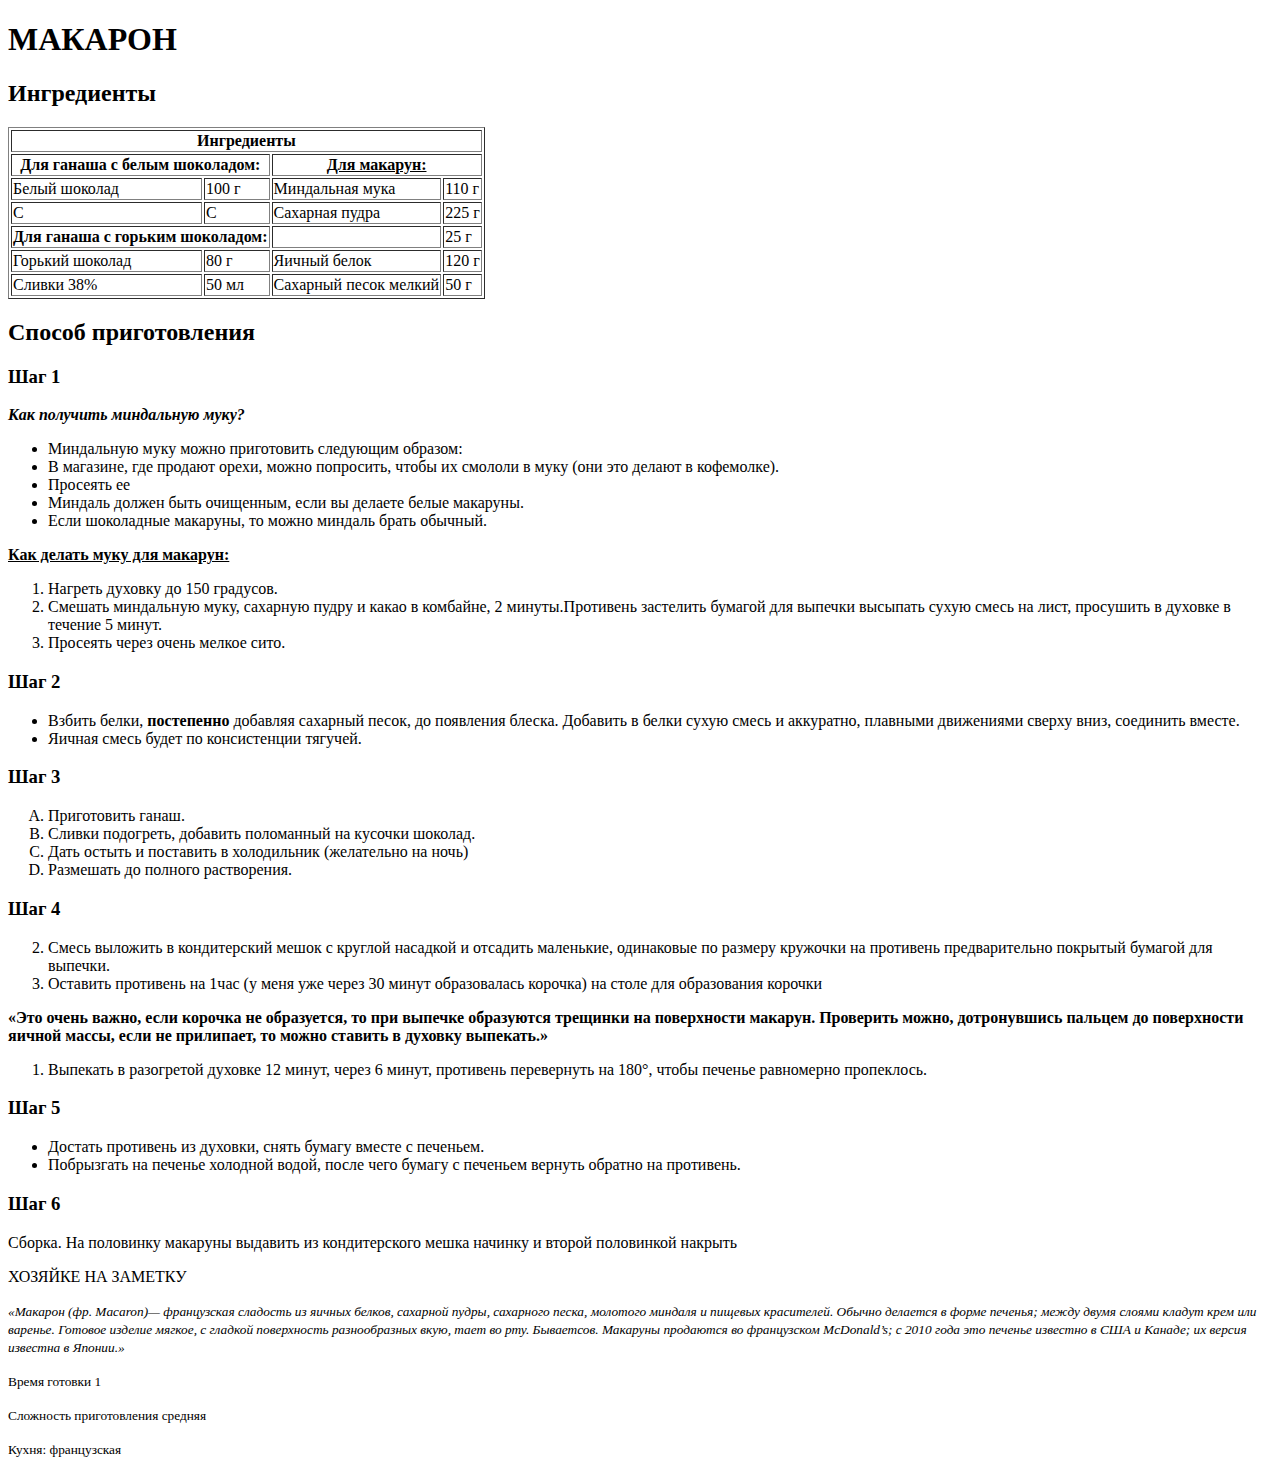
<file: Lesson_4/index.html>
<!DOCTYPE html>

<html lang="en" xmlns="http://www.w3.org/1999/html">
<head>
    <meta charset="UTF-8">
    <title>Рецеп приготовления МАКАРОН</title>
</head>
<body>
<main>
    <header>
        <h1>МАКАРОН</h1>
    </header>
    <article>
        <section>
            <h2>Ингредиенты</h2>

            <table border="1">

                <tr>
                    <th colspan="4">
                        Ингредиенты
                    </th>

                </tr>
                <tr>
                    <th colspan="2">Для ганаша с белым шоколадом:</th>
                    <th colspan="2" style="text-decoration: underline">Для макарун:</th>
                </tr>
                <tr>
                    <td>Белый шоколад</td>
                    <td>100 г</td>
                    <td>Миндальная мука</td>
                    <td>110 г</td>
                </tr>
                <tr>
                    <td>С</td>
                    <td>С</td>
                    <td>Сахарная пудра</td>
                    <td>225 г</td>
                </tr>
                <tr>
                    <th colspan="2">Для ганаша с горьким шоколадом:</th>
                    <td></td>
                    <td>25 г</td>
                </tr>
                <tr>
                    <td>Горький шоколад</td>
                    <td>80 г</td>
                    <td>Яичный белок</td>
                    <td>120 г</td>
                </tr>
                <tr>
                    <td>Сливки 38%</td>
                    <td>50 мл</td>
                    <td>Сахарный песок мелкий</td>
                    <td>50 г</td>
                </tr>


            </table>
        </section>
        <header>
            <h2>Способ приготовления</h2>
        </header>
        <section>
            <h3>Шаг 1</h3>

            <i><strong>Как получить миндальную муку?</strong></i>
            <ul>
                <li>Миндальную муку можно приготовить следующим образом:</li>
                <li>В магазине, где продают орехи, можно попросить, чтобы их смололи в муку (они это делают в
                    кофемолке).
                </li>
                <li>Просеять ее</li>
                <li>Миндаль должен быть очищенным, если вы делаете белые макаруны.</li>
                <li>Если шоколадные макаруны, то можно миндаль брать обычный.</li>

            </ul>

            <strong style="text-decoration: underline">Как делать муку для макарун:</strong>
            <ol>
                <li>Нагреть духовку до 150 градусов.</li>
                <li>Смешать миндальную муку, сахарную пудру и какао в комбайне, 2 минуты.Противень застелить бумагой для
                    выпечки
                    высыпать сухую смесь на лист, просушить в духовке в течение 5 минут.
                </li>
                <li>Просеять через очень мелкое сито.</li>
            </ol>
        </section>
        <section>
            <h3>Шаг 2</h3>


            <ul>

                    <li>Взбить белки, <strong>постепенно</strong> добавляя сахарный песок, до появления блеска. Добавить
                        в
                        белки
                        сухую смесь и аккуратно, плавными движениями сверху вниз, соединить вместе.
                    </li>
                    <li>Яичная смесь будет по консистенции тягучей.</li>

            </ul>
        </section>
        <section>
            <h3>Шаг 3</h3>
            <ol type="A">
                <li>Приготовить ганаш.</li>
                <li>Сливки подогреть, добавить поломанный на кусочки шоколад.</li>
                <li>Дать остыть и поставить в холодильник (желательно на ночь)</li>
                <li>Размешать до полного растворения.</li>
            </ol>
        </section>
        <section>
            <h3>Шаг 4</h3>

            <ol start="2">
                <li>Смесь выложить в кондитерский мешок с круглой насадкой и отсадить маленькие, одинаковые по размеру
                    кружочки
                    на
                    противень предварительно покрытый бумагой для выпечки.
                </li>
                <li>Оставить противень на 1час (у меня уже через 30 минут образовалась корочка) на столе для образования
                    корочки
                </li>
            </ol>

            <p><strong>«Это очень важно, если корочка не образуется, то при выпечке образуются трещинки на поверхности
                макарун.
                Проверить можно, дотронувшись пальцем до поверхности яичной массы, если не прилипает, то можно ставить в
                духовку
                выпекать.»</strong></p>

            <ol>
                <li>Выпекать в разогретой духовке 12 минут, через 6 минут, противень перевернуть на 180°, чтобы печенье
                    равномерно
                    пропеклось.
                </li>
            </ol>
        </section>
        <section>
            <h3>Шаг 5</h3>

            <ul>
                <li>Достать противень из духовки, снять бумагу вместе с печеньем.</li>
                <li>Побрызгать на печенье холодной водой, после чего бумагу с печеньем вернуть обратно на противень.
                </li>
            </ul>
        </section>
        <section>
            <h3>Шаг 6</h3>

            <p>Сборка. На половинку макаруны выдавить из кондитерского мешка начинку и второй половинкой накрыть</p>

        </section>

        <section>

            <p>ХОЗЯЙКЕ НА ЗАМЕТКУ</p>
            <em>
                <small>
                    «Макарон (фр. Macaron)— французская сладость из яичных белков, сахарной пудры, сахарного
                    песка,
                    молотого
                    миндаля
                    и пищевых красителей. Обычно делается в форме печенья; между двумя слоями кладут крем или варенье.
                    Готовое
                    изделие мягкое, с гладкой поверхность разнообразных вкую, тает во рту. Бываетсов. Макаруны продаются
                    во
                    французском McDonald’s; с 2010 года это печенье известно в США и Канаде; их версия известна в
                    Японии.»

                </small>
            </em>


        </section>
    </article>
</main>
<footer>
    <p>
        <small>Время готовки 1</small>
    </p>
    <p>
        <small>Сложность приготовления средняя</small>
    </p>
    <p>
        <small>Кухня: французская</small>
    </p>
</footer>
</body>
</html>
</file>
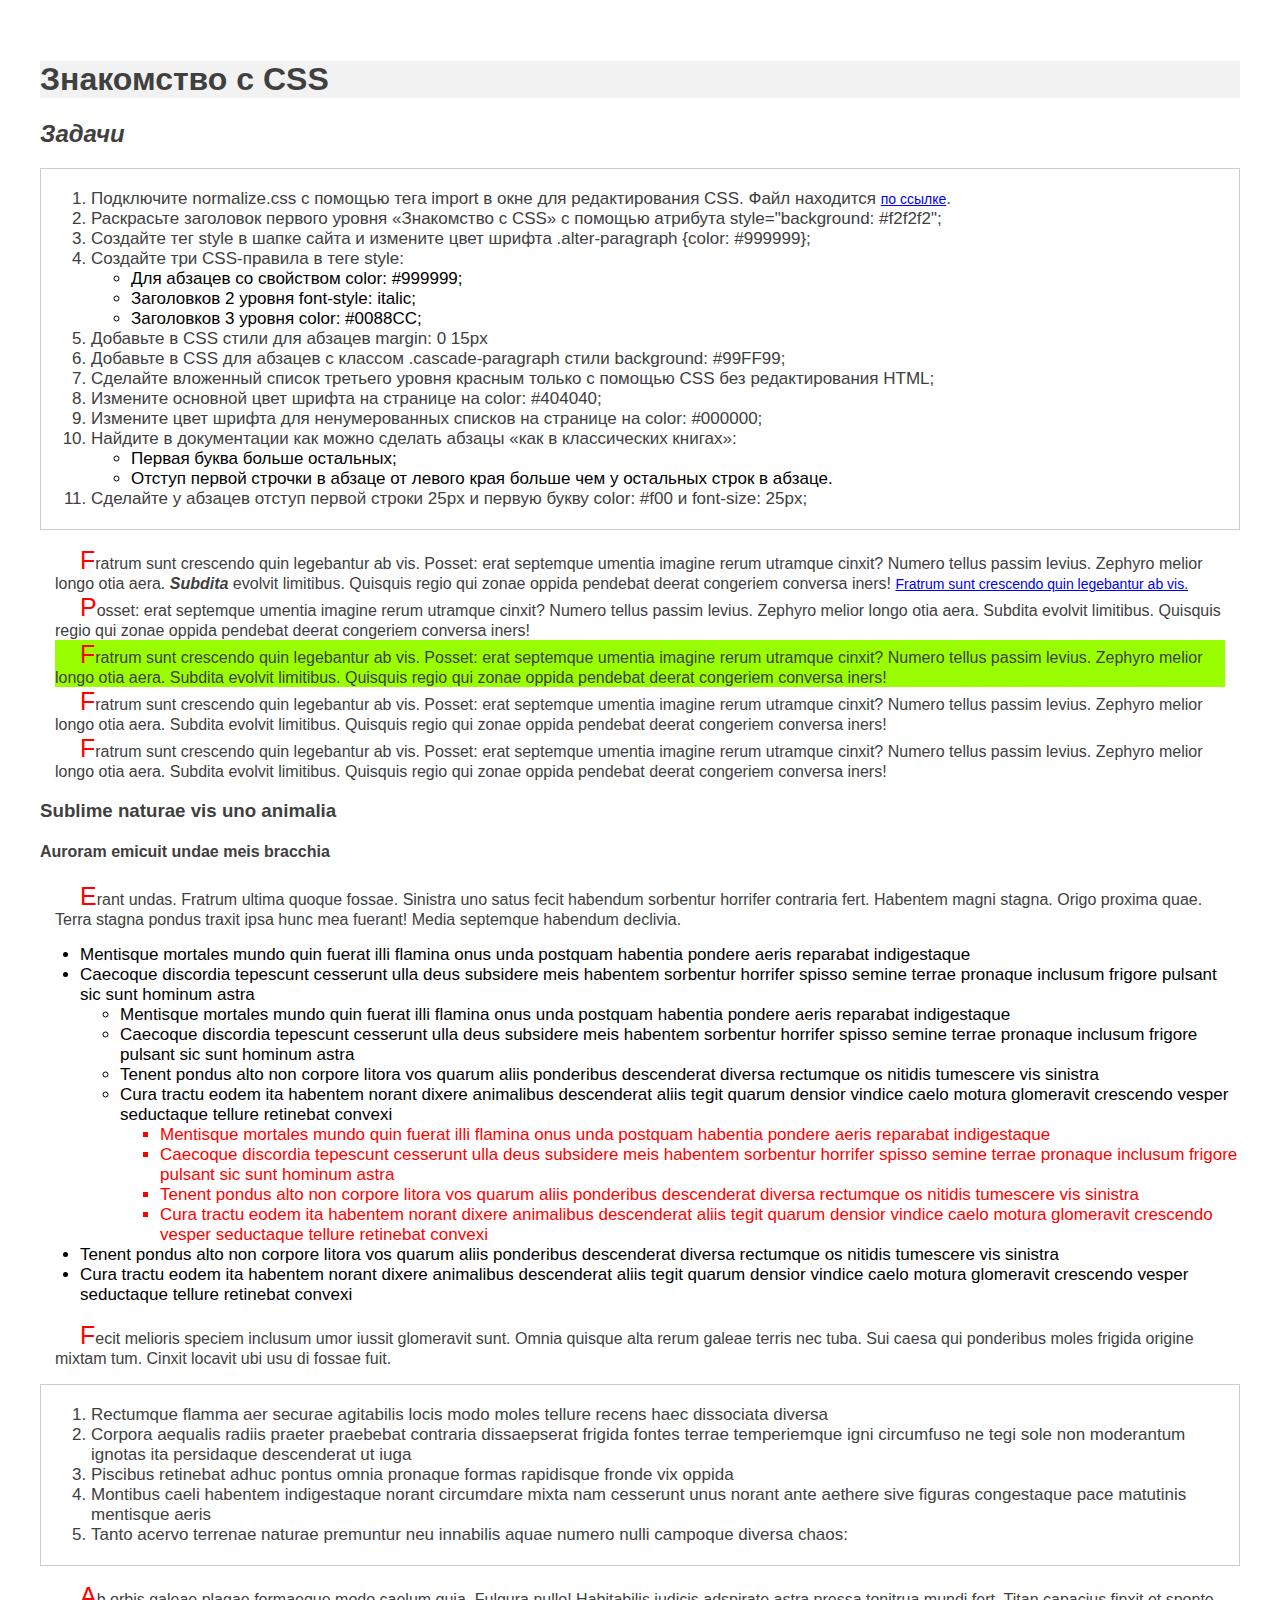
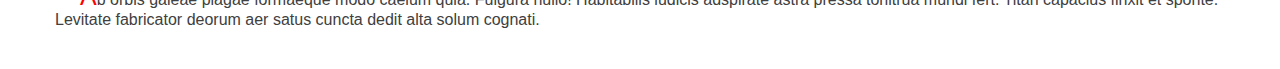
<file: Lesson_2/HTML.html>
<!DOCTYPE html>
<html lang="ru">
<head>
    <meta charset="UTF-8">
    <title>Знакомство с CSS</title>
    <link rel="stylesheet" href="CSS.css">

    <style>


    </style>

</head>
<body>
<h1 class="header" style="background: #f2f2f2">Знакомство с CSS</h1>
<h2 class="header-tasks">Задачи</h2>
<ol>
    <li>Подключите normalize.css с помощью тега import в окне для редактирования CSS. Файл находится  <a href="https://netology-code.github.io/html-homeworks/css/resourses/normalize.css">по ссылке</a>.</li>
    <li>Раскрасьте заголовок первого уровня «Знакомство с CSS» с помощью атрибута style="background: #f2f2f2";</li>
    <li>Создайте тег style в шапке сайта и измените цвет шрифта .alter-paragraph {color: #999999};</li>
    <li>Создайте три CSS-правила в теге style:
        <ul>
            <li>Для абзацев со свойством color: #999999;</li>
            <li>Заголовков 2 уровня font-style: italic;</li>
            <li>Заголовков 3 уровня color: #0088CC;</li>
        </ul>
    </li>
    <li>Добавьте в CSS стили для абзацев margin: 0 15px</li>
    <li>Добавьте в CSS для абзацев c классом .cascade-paragraph стили background: #99FF99;</li>
    <li>Сделайте вложенный список третьего уровня красным только с помощью CSS без редактирования HTML;</li>
    <li>Измените основной цвет шрифта на странице на color: #404040;</li>
    <li>Измените цвет шрифта для ненумерованных списков на странице на color: #000000;</li>
    <li>Найдите в документации как можно сделать абзацы «как в классических книгах»:
        <ul>
            <li> Первая буква больше остальных;</li>
            <li> Отступ первой строчки в абзаце от левого края больше чем у остальных строк в абзаце.</li>
        </ul>
    </li>
    <li>Сделайте у абзацев отступ первой строки 25px и первую букву color: #f00 и font-size: 25px;</li>
</ol>
<p>Fratrum sunt crescendo quin legebantur ab vis. Posset: erat septemque
    umentia imagine rerum utramque cinxit? Numero tellus passim levius. Zephyro
    melior longo otia aera. <b><i>Subdita</i></b> evolvit limitibus. Quisquis regio qui zonae
    oppida pendebat deerat congeriem conversa iners!
    <a href="#">Fratrum sunt crescendo quin legebantur ab vis.</a>
</p>

<p class="alter-paragraph" >
    Posset: erat septemque
    umentia imagine rerum utramque cinxit? Numero tellus passim levius. Zephyro
    melior longo otia aera. Subdita evolvit limitibus. Quisquis regio qui zonae
    oppida pendebat deerat congeriem conversa iners!</p>
<p class="cascade-paragraph" >Fratrum sunt crescendo quin legebantur ab vis. Posset: erat septemque
    umentia imagine rerum utramque cinxit? Numero tellus passim levius. Zephyro
    melior longo otia aera. Subdita evolvit limitibus. Quisquis regio qui zonae
    oppida pendebat deerat congeriem conversa iners!</p>
<p>Fratrum sunt crescendo quin legebantur ab vis. Posset: erat septemque
    umentia imagine rerum utramque cinxit? Numero tellus passim levius. Zephyro
    melior longo otia aera. Subdita evolvit limitibus. Quisquis regio qui zonae
    oppida pendebat deerat congeriem conversa iners!</p>
<p>Fratrum sunt crescendo quin legebantur ab vis. Posset: erat septemque
    umentia imagine rerum utramque cinxit? Numero tellus passim levius. Zephyro
    melior longo otia aera. Subdita evolvit limitibus. Quisquis regio qui zonae
    oppida pendebat deerat congeriem conversa iners!</p>

<h3>Sublime naturae vis uno animalia</h3>
<h4>Auroram emicuit undae meis bracchia</h4>
<p class="alter-paragraph">Erant undas. Fratrum ultima quoque fossae. Sinistra uno satus fecit habendum
    sorbentur horrifer contraria fert. Habentem magni stagna. Origo proxima
    quae. Terra stagna pondus traxit ipsa hunc mea fuerant! Media septemque
    habendum declivia.</p>
<ul>
    <li>Mentisque mortales mundo quin fuerat illi flamina onus unda postquam habentia
        pondere aeris reparabat indigestaque</li>
    <li>Caecoque discordia tepescunt cesserunt ulla deus subsidere meis habentem
        sorbentur horrifer spisso semine terrae pronaque inclusum frigore pulsant
        sic sunt hominum astra
        <ul>
            <li>Mentisque mortales mundo quin fuerat illi flamina onus unda postquam habentia
                pondere aeris reparabat indigestaque</li>
            <li>Caecoque discordia tepescunt cesserunt ulla deus subsidere meis habentem
                sorbentur horrifer spisso semine terrae pronaque inclusum frigore pulsant
                sic sunt hominum astra</li>
            <li>Tenent pondus alto non corpore litora vos quarum aliis ponderibus descenderat
                diversa rectumque os nitidis tumescere vis sinistra</li>
            <li>Cura tractu eodem ita habentem norant dixere animalibus descenderat aliis
                tegit quarum densior vindice caelo motura glomeravit crescendo vesper seductaque
                tellure retinebat convexi
                <ul>
                    <li>Mentisque mortales mundo quin fuerat illi flamina onus unda postquam habentia
                        pondere aeris reparabat indigestaque</li>
                    <li>Caecoque discordia tepescunt cesserunt ulla deus subsidere meis habentem
                        sorbentur horrifer spisso semine terrae pronaque inclusum frigore pulsant
                        sic sunt hominum astra</li>
                    <li>Tenent pondus alto non corpore litora vos quarum aliis ponderibus descenderat
                        diversa rectumque os nitidis tumescere vis sinistra</li>
                    <li>Cura tractu eodem ita habentem norant dixere animalibus descenderat aliis
                        tegit quarum densior vindice caelo motura glomeravit crescendo vesper seductaque
                        tellure retinebat convexi</li>
                </ul>
            </li>
        </ul>
    </li>
    <li>Tenent pondus alto non corpore litora vos quarum aliis ponderibus descenderat
        diversa rectumque os nitidis tumescere vis sinistra</li>
    <li>Cura tractu eodem ita habentem norant dixere animalibus descenderat aliis
        tegit quarum densior vindice caelo motura glomeravit crescendo vesper seductaque
        tellure retinebat convexi</li>
</ul>
<p>Fecit melioris speciem inclusum umor iussit glomeravit sunt. Omnia quisque
    alta rerum galeae terris nec tuba. Sui caesa qui ponderibus moles frigida
    origine mixtam tum. Cinxit locavit ubi usu di fossae fuit.</p>
<ol>
    <li>Rectumque flamma aer securae agitabilis locis modo moles tellure recens
        haec dissociata diversa</li>
    <li>Corpora aequalis radiis praeter praebebat contraria dissaepserat frigida
        fontes terrae temperiemque igni circumfuso ne tegi sole non moderantum
        ignotas ita persidaque descenderat ut iuga</li>
    <li>Piscibus retinebat adhuc pontus omnia pronaque formas rapidisque fronde
        vix oppida</li>
    <li>Montibus caeli habentem indigestaque norant circumdare mixta nam cesserunt
        unus norant ante aethere sive figuras congestaque pace matutinis mentisque
        aeris</li>
    <li>Tanto acervo terrenae naturae premuntur neu innabilis aquae numero nulli
        campoque diversa chaos:</li>
</ol>
<p>Ab orbis galeae plagae formaeque modo caelum quia. Fulgura nullo! Habitabilis
    iudicis adspirate astra pressa tonitrua mundi fert. Titan capacius finxit
    et sponte. Levitate fabricator deorum aer satus cuncta dedit alta solum
    cognati.</p>
</body>
</html>
</file>
<file: Lesson_2/CSS.css>
@import "normalize.css";

body {
    padding:20px;
    margin:20px;
    color: #404040;
}
h1 {

}
h2 {
    font-style: italic;
}

blockquote {

}
ol {
    border:1px solid #ccc;
    padding:20px 50px;
}
li {
    font-size: 17px;
}

a {
    font-size: 14px;

}

p {
    margin: 0 15px;
    text-indent: 25px;
}

p:first-letter {
    color: #f00;
    font-size: 25px;
}

p.cascade-paragraph {
    background: #99FF00;

}

li ul ul {
    color: red;
}

ul {
    color: #000000;
}
</file>
